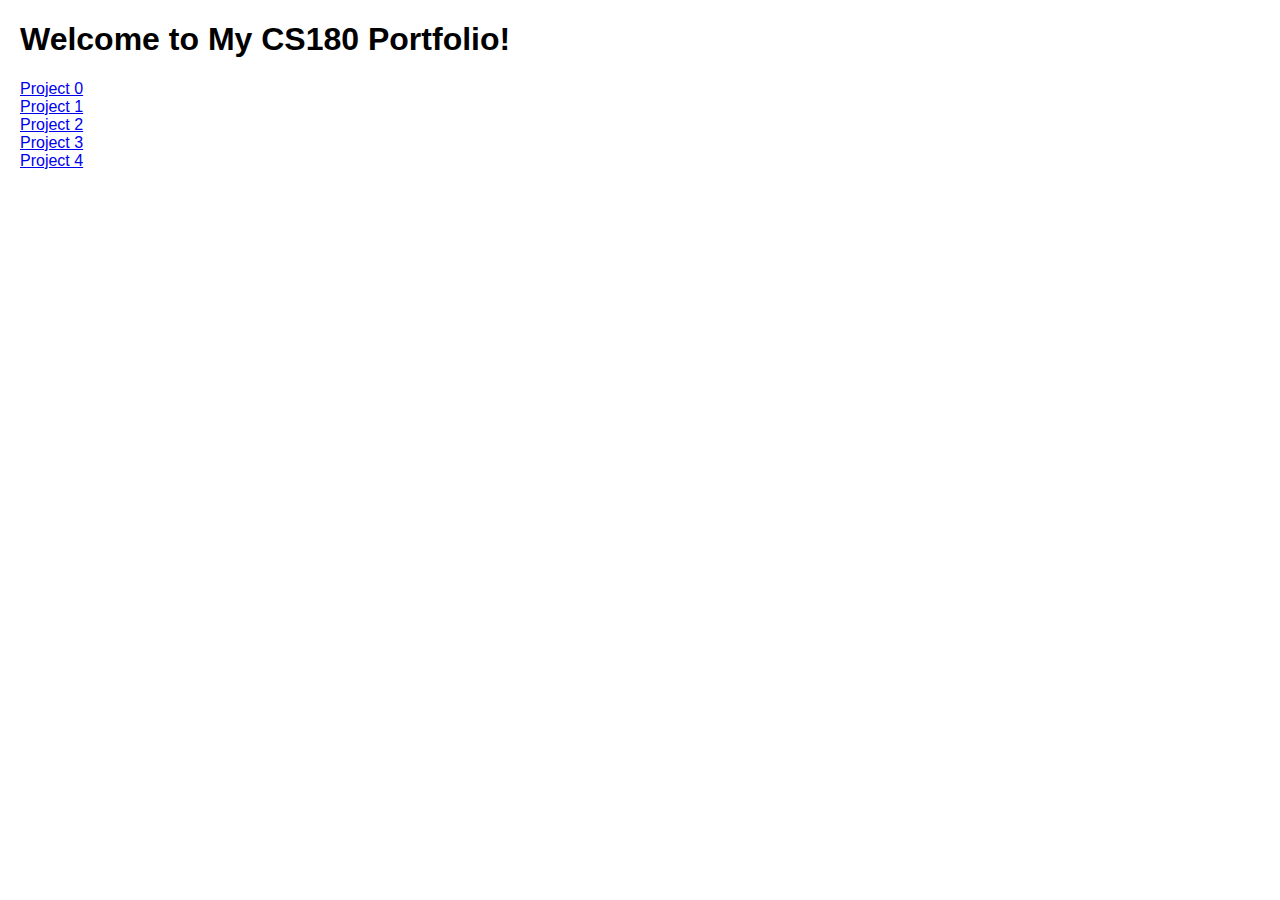
<file: index.html>
<!DOCTYPE html>
<html>
<head>
    <title>My Portfolio</title>
    <style>
        body {
            font-family: Arial, sans-serif;
            margin: 20px;
        }
    </style>
</head>
<body>
    <h1>Welcome to My CS180 Portfolio!</h1>
    <a href="./0/index.html">Project 0</a>
    <br>
    <a href="./1/index.html">Project 1</a>
    <br>
    <a href="./2/index.html">Project 2</a>
    <br>
    <a href="./3/index.html">Project 3</a>
    <br>
    <a href="./4/index.html">Project 4</a>
</body>
</html>
</file>
